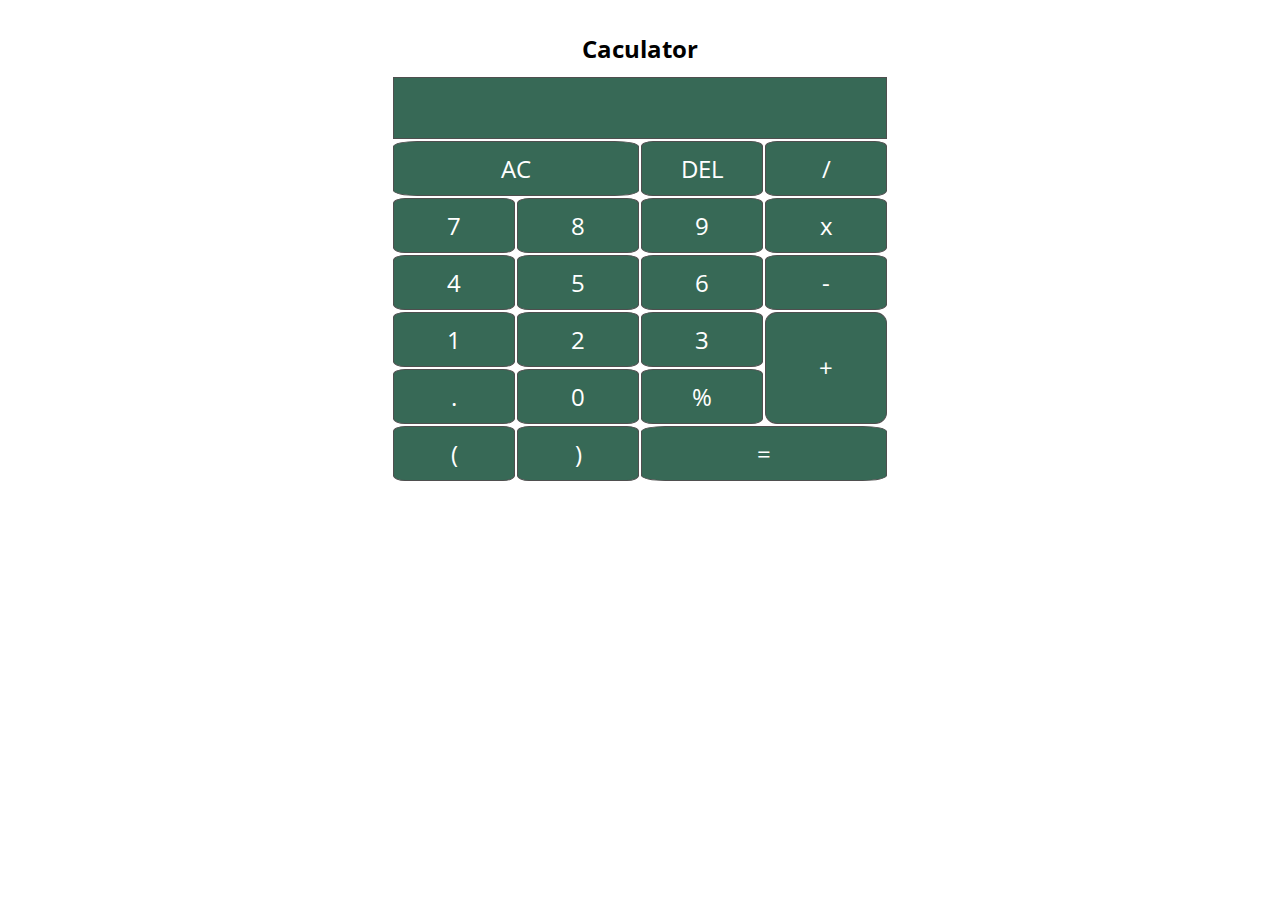
<file: index.html>
<!DOCTYPE html>
<html>
<head>
    <title>Caculator by FTT</title>
    <mata charset="utf-8">
    <meta name="viewport" content="width=device-width,initial-scale=1">
    <link href="https://fonts.googleapis.com/css?family=Open+Sans" rel="stylesheet">
    <link rel="stylesheet" href="style.css">
</head>
<body>
    <div>
        <h4>Caculator</h4>
        <table>
            <tbody>
                <tr>
                    <td colspan="4" id="result" class="resultZone"></tr>
                </tr>
                <tr>
                    <td id="ac" colspan="2">AC</td>
                    <td id="del">DEL</td>
                    <td id="division">/</td>
                </tr>
                <tr>
                    <td id="seven">7</td>
                    <td id="eight">8</td>
                    <td id="nine">9</td>
                    <td id="multiply">x</td>
                </tr>
                <tr>
                    <td id="four">4</td>
                    <td id="five">5</td>
                    <td id="six">6</td>
                    <td id="minus">-</td>
                </tr>
                <tr>
                    <td id="one">1</td>
                    <td id="two">2</td>
                    <td id="three">3</td>
                    <td rowspan="2" id="add">+</td>
                </tr>
                <tr>
                    <td id="dot">.</td>
                    <td id="zero">0</td>
                    <td id="percent">%</td>
                </tr>
                <tr>
                    <td id="left_bracket">(</td>
                    <td id="right_bracket">)</td>
                    <td id="equal" colspan="2">=</td>
                </tr>
            </tbody>
        </table>
    </div>
<script src="main.js"></script>
</body>
</html>
</file>
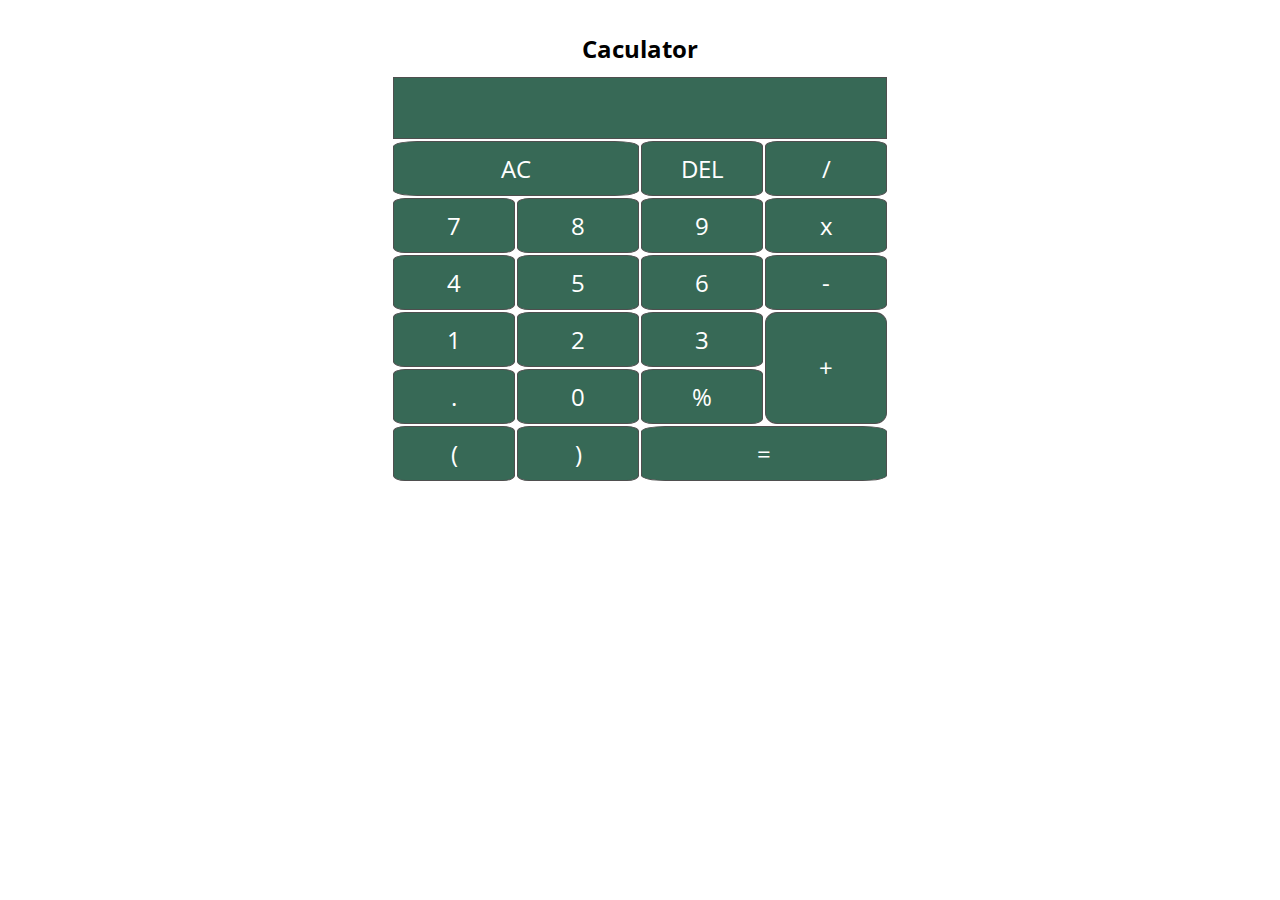
<file: caculator_v2.html>
<!DOCTYPE html>
<html>
<head>
    <title>Caculator by FTT</title>
    <mata charset="utf-8">
    <link href="https://fonts.googleapis.com/css?family=Open+Sans" rel="stylesheet">
    <link rel="stylesheet" type="text/css" href="style_v2.css">
</head>
<body>
    <!-- <div class="present"></div> -->
    <div>
        <h4>Caculator</h4>
        <table>
            <tbody>
                <tr>
                    <td colspan="4" id="result" class="resultZone"></tr>
                </tr>
                <tr>
                    <td id="ac" colspan="2">AC</td>
                    <td id="del">DEL</td>
                    <td id="division">/</td>
                </tr>
                <tr>
                    <td id="seven">7</td>
                    <td id="eight">8</td>
                    <td id="nine">9</td>
                    <td id="multiply">x</td>
                </tr>
                <tr>
                    <td id="four">4</td>
                    <td id="five">5</td>
                    <td id="six">6</td>
                    <td id="minus">-</td>
                </tr>
                <tr>
                    <td id="one">1</td>
                    <td id="two">2</td>
                    <td id="three">3</td>
                    <td rowspan="2" id="add">+</td>
                </tr>
                <tr>
                    <td id="dot">.</td>
                    <td id="zero">0</td>
                    <td id="percent">%</td>
                </tr>
                <tr>
                    <td id="left_bracket">(</td>
                    <td id="right_bracket">)</td>
                    <td id="equal" colspan="2">=</td>
                </tr>
            </tbody>
        </table>
    </div>
<script type="text/javascript" src="main_v2.js"></script>
</body>
</html>
</file>
<file: style.css>
body{
    width: 75%;
    margin: 0 auto;
    font-family: 'Open Sans', sans-serif;
    font-size: 1.5em;
    display: center;
}
h4{
    text-align: center;
    margin-bottom: 10px;
}
table{
    border-collapse: separate;
    border-spacing: 2.5%;
    margin:0 auto;

}
table td{
    width: 100px;
    padding: 10px;
    border: 1px #4F4F4F solid;
    text-align: center;
    background-color:#376956;
    color:white;
    border-radius: 10%;
}
table tr:first-child td{
    height: 40px;
    text-align: right;
    border-radius: 0%;
}
table tr:first-child td:hover{
    background-color:#376956;
    color:white;
}
table td:hover{
    color: #404040;
    background: white;
}
table td:active{
    background-color:#3B3B3B;
    color:#3CB371;

}
</file>
<file: style_v2.css>
body{
    width: 75%;
    margin: 0 auto;
    font-family: 'Open Sans', sans-serif;
    font-size: 1.5em;
    display: center;
}
h4{
    text-align: center;
    margin-bottom: 10px;
}
table{
    border-collapse: separate;
    border-spacing: 2.5%;
    margin:0 auto;

}
table td{
    width: 100px;
    padding: 10px;
    border: 1px #4F4F4F solid;
    text-align: center;
    background-color:#376956;
    color:white;
    border-radius: 10%;
}
table tr:first-child td{
    height: 40px;
    text-align: right;
    border-radius: 0%;
}
table tr:first-child td:hover{
    background-color:#376956;
    color:white;
}
table td:hover{
    color: #404040;
    background: white;
}
table td:active{
    background-color:#3B3B3B;
    color:#3CB371;

}
</file>
